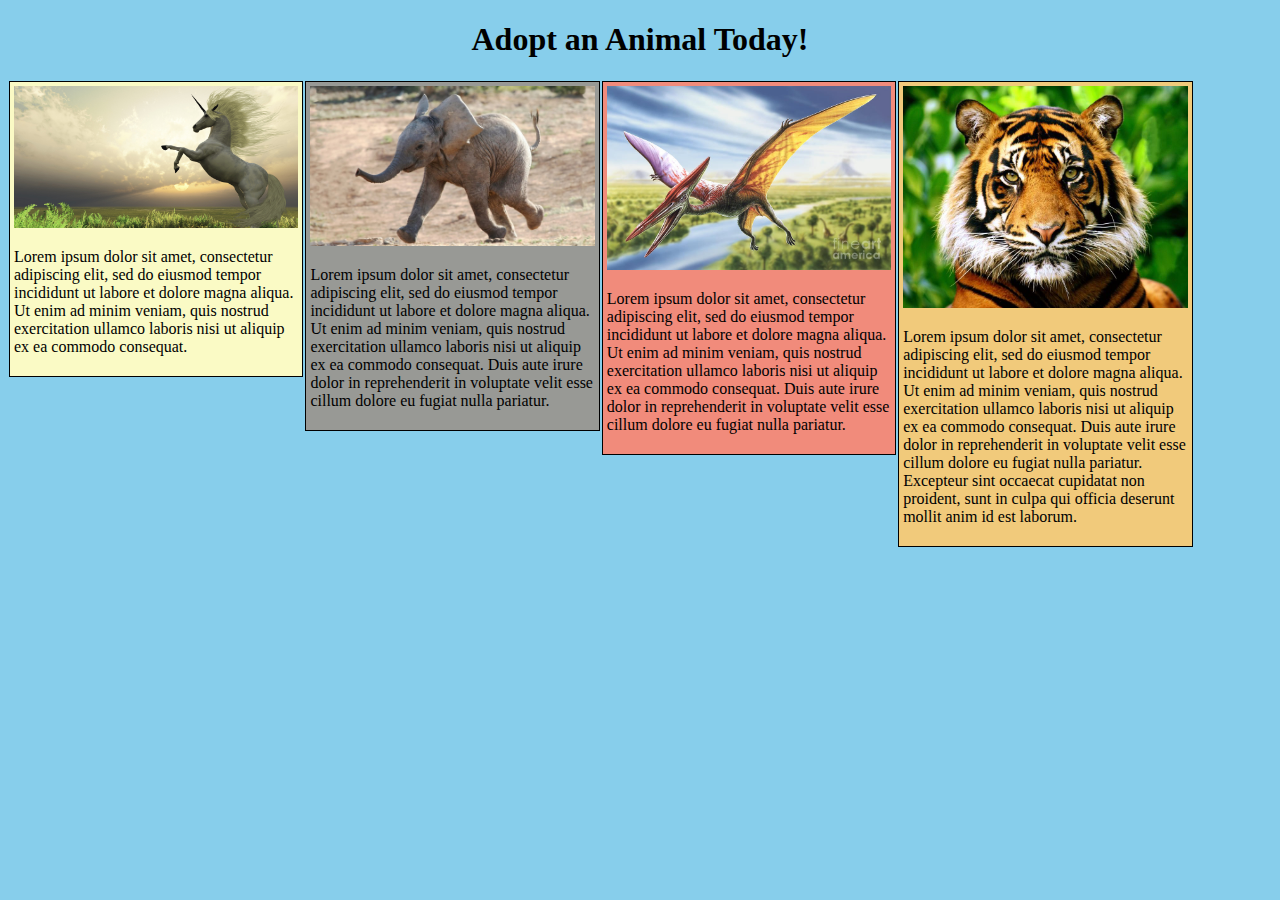
<file: animal-shelter/index.html>
<!DOCTYPE html>
<html>
  <head>
    <link href="css/styles.css" rel="stylesheet" type="text/css">
    <title>Animal Adoptions</title>
  </head>
  <body>
    <h1>Adopt an Animal Today!</h1>
    <div class="columns">
      <div class="unicorn">
        <img src="img/unicorn.jpeg" alt="a unicorn">
        <p>Lorem ipsum dolor sit amet, consectetur adipiscing elit, sed do eiusmod tempor incididunt ut labore et dolore magna aliqua. Ut enim ad minim veniam, quis nostrud exercitation ullamco laboris nisi ut aliquip ex ea commodo consequat.</p>
      </div>
      <div class="elephant">
        <img src="img/elephant.jpeg" alt="an elephant">
        <p>Lorem ipsum dolor sit amet, consectetur adipiscing elit, sed do eiusmod tempor incididunt ut labore et dolore magna aliqua. Ut enim ad minim veniam, quis nostrud exercitation ullamco laboris nisi ut aliquip ex ea commodo consequat. Duis aute irure dolor in reprehenderit in voluptate velit esse cillum dolore eu fugiat nulla pariatur.</p>
      </div>
      <div class="pterodactyl">
        <img src="img/pterodactyl.jpeg" alt="a pterodactyl">
        <p>Lorem ipsum dolor sit amet, consectetur adipiscing elit, sed do eiusmod tempor incididunt ut labore et dolore magna aliqua. Ut enim ad minim veniam, quis nostrud exercitation ullamco laboris nisi ut aliquip ex ea commodo consequat. Duis aute irure dolor in reprehenderit in voluptate velit esse cillum dolore eu fugiat nulla pariatur.</p>
      </div>
      <div class="tiger">
        <img src="img/tiger.jpeg" alt="a tiger">
        <p>Lorem ipsum dolor sit amet, consectetur adipiscing elit, sed do eiusmod tempor incididunt ut labore et dolore magna aliqua. Ut enim ad minim veniam, quis nostrud exercitation ullamco laboris nisi ut aliquip ex ea commodo consequat. Duis aute irure dolor in reprehenderit in voluptate velit esse cillum dolore eu fugiat nulla pariatur. Excepteur sint occaecat cupidatat non proident, sunt in culpa qui officia deserunt mollit anim id est laborum.</p>
      </div>
    </div>
  </body>
</html>
</file>
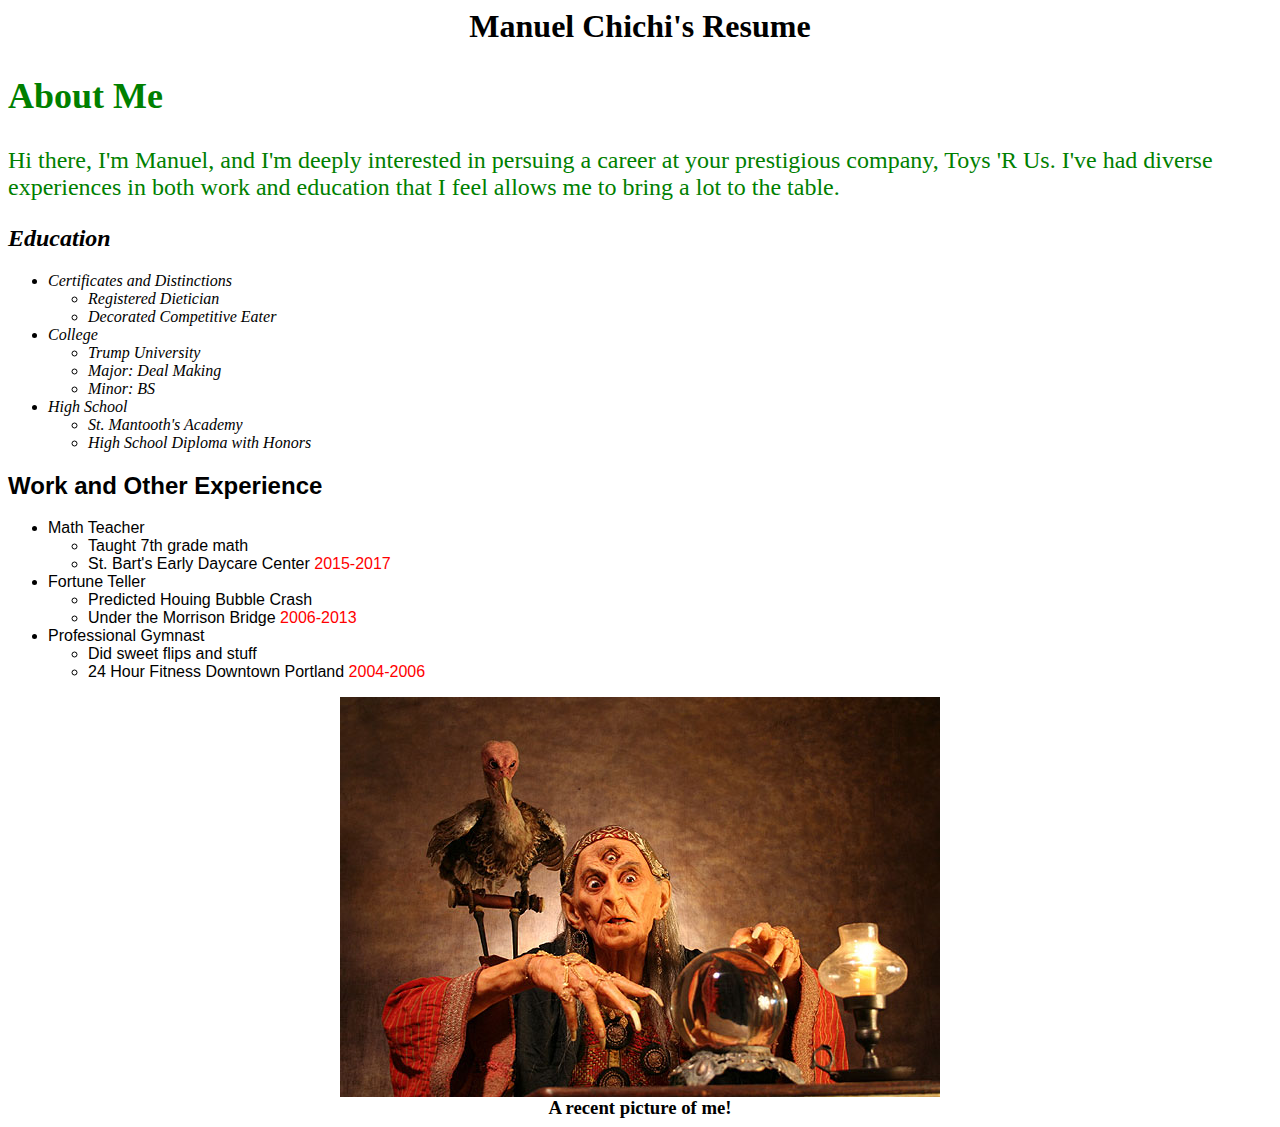
<file: resume/index.html>
<!DOCTYPE html>
<html>
  <head>
    <title>Manuel Chichi's Resume</title>
    <link href="css/styles.css" rel="stylesheet" type="text/css">
  </head>

  <body>
    <h1 class="center">Manuel Chichi's Resume</h1>
    <div class="about">
      <h2>About Me</h2>
      <p>Hi there, I'm Manuel, and I'm deeply interested in persuing a career at your prestigious company, Toys 'R Us. I've had diverse experiences in both work and education that I feel allows me to bring a lot to the table.</p>
    </div>
    <div class="education">
      <h2>Education</h2>
      <ul>
        <li>
          Certificates and Distinctions
          <ul>
            <li>Registered Dietician</li>
            <li>Decorated Competitive Eater</li>
          </ul>
        </li>
        <li>
          College
          <ul>
            <li>Trump University</li>
            <li>Major: Deal Making</li>
            <li>Minor: BS</li>
          </ul>
        </li>
        <li>
          High School
          <ul>
            <li>St. Mantooth's Academy</li>
            <li>High School Diploma with Honors</li>
          </ul>
        </li>
      </ul>
    </div>
    <div class="work">
      <h2>Work and Other Experience</h2>
      <ul>
        <li>
          Math Teacher
          <ul>
            <li>Taught 7th grade math</li>
            <li>St. Bart's Early Daycare Center <span class="year">2015-2017</span></li>
          </ul>
        </li>
        <li>
          Fortune Teller
          <ul>
            <li>Predicted Houing Bubble Crash</li>
            <li>Under the Morrison Bridge <span class="year">2006-2013</span></li>
          </ul>
        </li>
        <li>
          Professional Gymnast
          <ul>
            <li>Did sweet flips and stuff</li>
            <li>24 Hour Fitness Downtown Portland <span class="year">2004-2006</span></li>
          </ul>
        </li>
      </ul>
    </div>
    <img class="center" src="img/manuel.jpeg" alt="Manuel">
    <h3 class="center">A recent picture of me!</h3>
  </body>
</html>
</file>
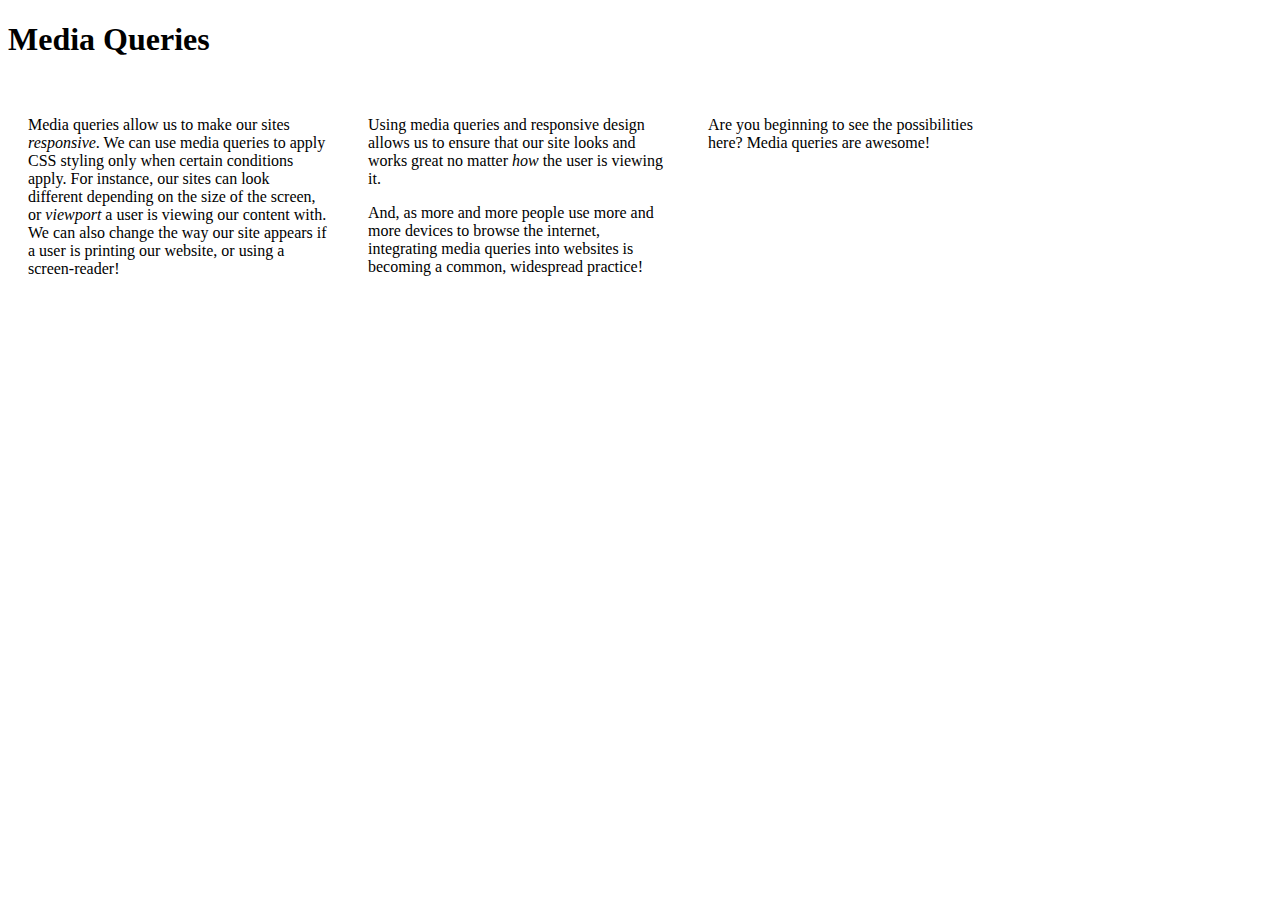
<file: media-query-practice/media-query-site.html>
<!DOCTYPE html>
<html>
  <head>
    <link href="css/styles.css" rel="stylesheet" type="text/css" media="all">
    <title>Media Queries</title>
  </head>
  <body>
    <h1>Media Queries</h1>
    <div class="column">
      <p>Media queries allow us to make our sites <em>responsive</em>. We can use media queries to apply CSS styling only when certain conditions apply. For instance, our sites can look different depending on the size of the screen, or <em>viewport</em> a user is viewing our content with. We can also change the way our site appears if a user is printing our website, or using a screen-reader! </p>
    </div>
    <div class="column">
      <p>Using media queries and responsive design allows us to ensure that our site looks and works great no matter <em>how</em> the user is viewing it.</p> And, as more and more people use more and more devices to browse the internet, integrating media queries into websites is becoming a common, widespread practice!
    </div>
    <div class="column">
      <p>Are you beginning to see the possibilities here? Media queries are awesome!</p>
    </div>
  </body>
</html>
</file>
<file: animal-shelter/css/styles.css>
body{
  background: skyblue;
}
@media screen and (min-width: 800px){
.columns div{
  /*background: skyblue;*/
  width: 22.5%;
  border: 1px solid black;
  padding: 4px;
  margin: 1px;
  display: block;
  /*column-count: 4;*/
}

}
.elephant{
  float: left;
  background-color: #989995;
}

.pterodactyl{
  float: left;
  background-color: #F18B7B;
}

.tiger{
  float: left;
  background-color: #F1CA7B;
}

.unicorn{
  float: left;
  background-color: #FAFAC5;
}

img{
  width: 100%;
  height: auto;
}

h1{
  text-align: center;
}
</file>
<file: resume/css/styles.css>
.center{
  text-align: center;
  margin: 0 auto;
  display: block;
}

.about{
  font-size: 150%;
  color: green;
}

.education{
  font-style: oblique;
}

.work{
  font-family: sans-serif;
  font-weight: 100;
}

.year{
  font-weight: bolder;
  color: red;
}
</file>
<file: media-query-practice/css/styles.css>
@media screen and (min-width: 768px) {
  .column{
    width: 300px;
    float: left;
    padding: 20px;
  }
}
@media screen and (max-width: 768px) and (min-width: 600px){

  body{
    background-color: black;
    color: white;
  }

}

@media screen and (max-width: 480px) {
  body {
    background-color: teal;
  }
}

@keyframes example{
  from {color: white;}
  to {color: black;}
}

body{
  animation-name: example;
  animation-duration: 10s;
}
</file>
